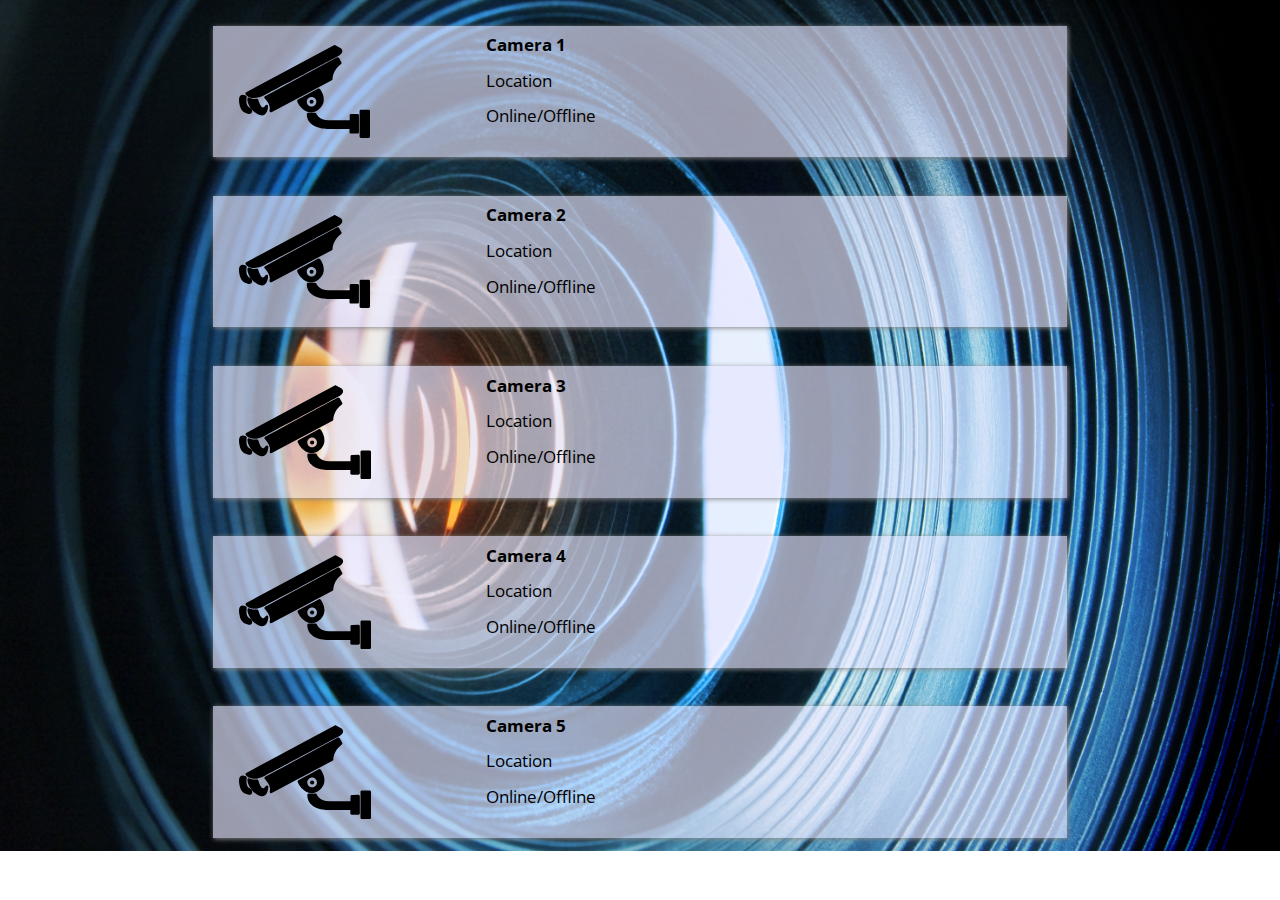
<file: Project/resurces/cameras.html>
<!DOCTYPE html>
<html>
<head>
    <title>Cameras</title>
    <script src="https://ajax.googleapis.com/ajax/libs/jquery/3.2.1/jquery.min.js"></script>
    <script src="https://maxcdn.bootstrapcdn.com/bootstrap/3.3.7/js/bootstrap.min.js"></script>
    <script src="../js/mobile-menu.js"></script>
    <link rel="stylesheet" href="https://maxcdn.bootstrapcdn.com/bootstrap/3.3.7/css/bootstrap.min.css">
    <link href='http://fonts.googleapis.com/css?family=Open+Sans+Condensed:300' rel='stylesheet' type='text/css'>
    <link href="http://code.ionicframework.com/ionicons/1.5.2/css/ionicons.min.css" rel="stylesheet">
    <link rel="stylesheet" href="../css/style.css">
    <link rel="stylesheet" href="../css/cameras.css">
    <script src="../js/cameras-data.js"></script>
</head>
<body>
<div class="container">
    <!--why is row class provided ?-->
    <div class="row cameras" id="cam-area">
    </div>
</div>
</body>
</html>
</file>
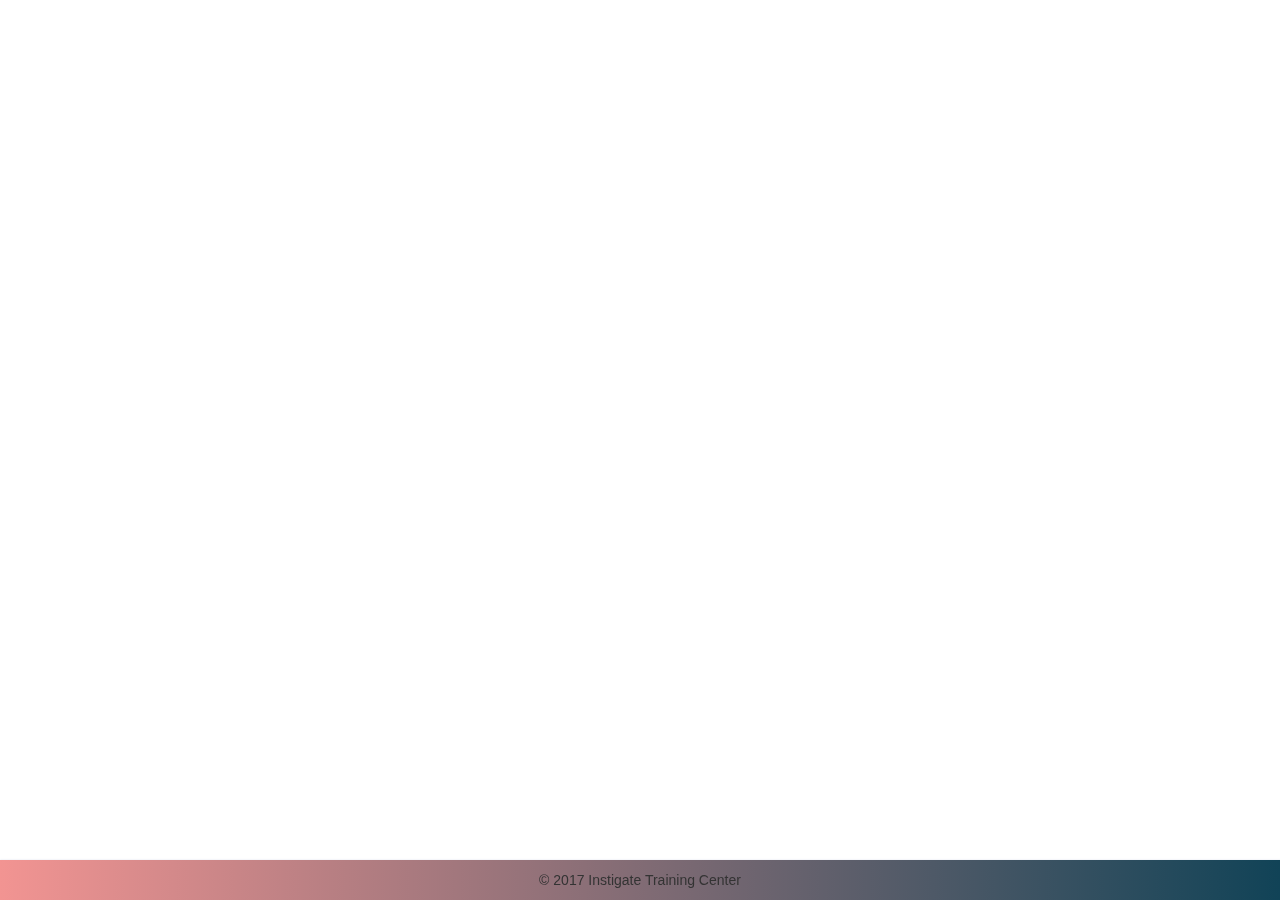
<file: Project/resurces/footer.html>
<!doctype html>
<html lang="en">
<head>
    <meta charset="UTF-8">
    <link rel="stylesheet" href="../css/style.css">
    <script src="https://ajax.googleapis.com/ajax/libs/jquery/3.2.1/jquery.min.js"></script>
    <script src="https://maxcdn.bootstrapcdn.com/bootstrap/3.3.7/js/bootstrap.min.js"></script>
    <link rel="stylesheet" href="https://maxcdn.bootstrapcdn.com/bootstrap/3.3.7/css/bootstrap.min.css">
    <link href='http://fonts.googleapis.com/css?family=Open+Sans+Condensed:300' rel='stylesheet' type='text/css'>
    <link href="http://code.ionicframework.com/ionicons/1.5.2/css/ionicons.min.css" rel="stylesheet">
</head>
<body>
    <div class="topMenu footer">
        <span class="copyright">&copy; 2017 Instigate Training Center</span>
    </div>
</body>
</html>
</file>
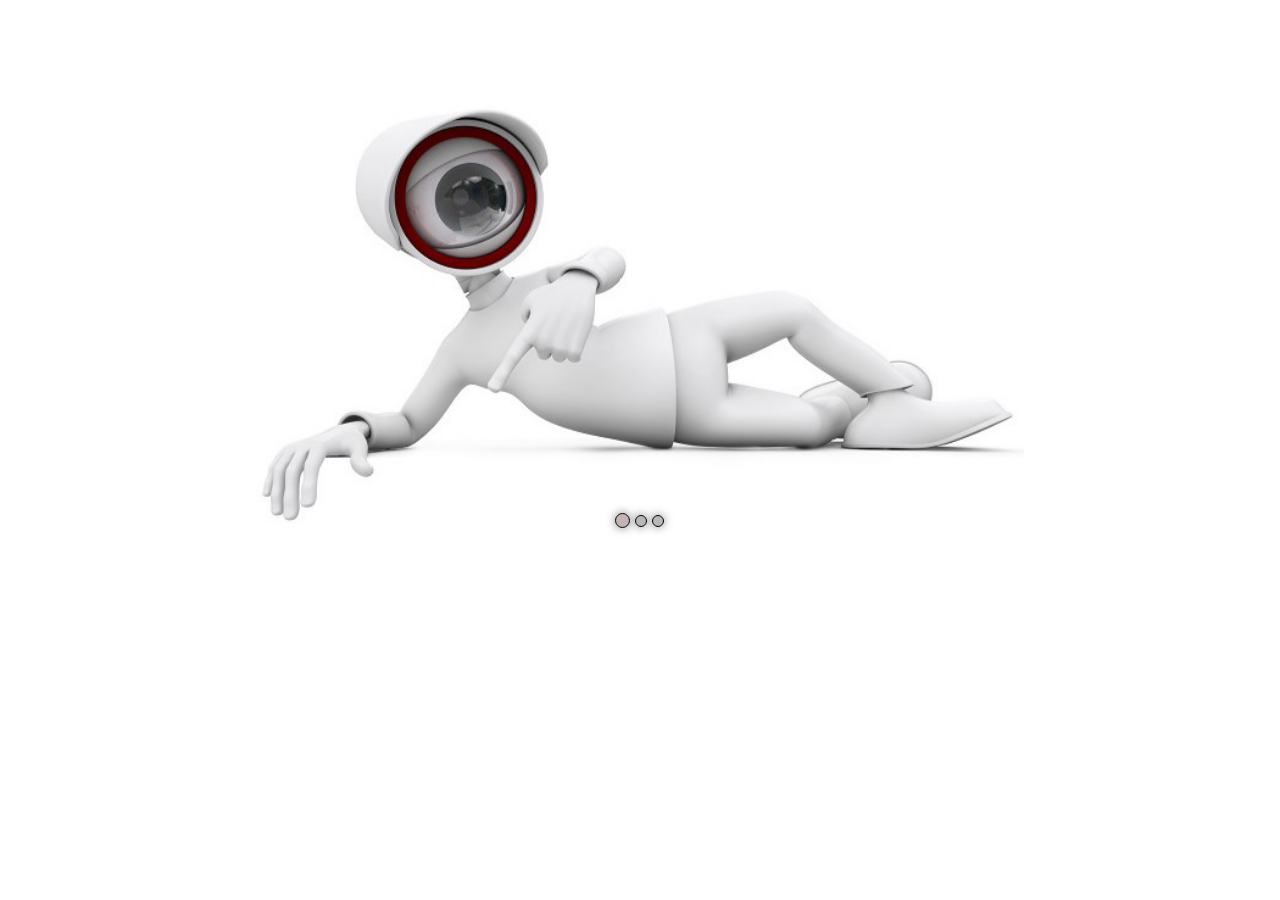
<file: Project/resurces/home.html>
<!DOCTYPE html>
<html lang="en">
<head>
    <meta charset="UTF-8">
    <script src="https://ajax.googleapis.com/ajax/libs/jquery/3.2.1/jquery.min.js"></script>
    <script src="https://maxcdn.bootstrapcdn.com/bootstrap/3.3.7/js/bootstrap.min.js"></script>
    <script src="../js/mobile-menu.js"></script>
    <link rel="stylesheet" href="https://maxcdn.bootstrapcdn.com/bootstrap/3.3.7/css/bootstrap.min.css">
    <link href='http://fonts.googleapis.com/css?family=Open+Sans+Condensed:300' rel='stylesheet' type='text/css'>
    <link href="http://code.ionicframework.com/ionicons/1.5.2/css/ionicons.min.css" rel="stylesheet">
    <link rel="stylesheet" href="../css/home.css">
</head>
<body>
    <div id="myCarousel" class="carousel slide" data-ride="carousel">
        <!-- Indicators -->
        <ol class="carousel-indicators">
            <li data-target="#myCarousel" data-slide-to="0" class="active"></li>
            <li data-target="#myCarousel" data-slide-to="1"></li>
            <li data-target="#myCarousel" data-slide-to="2"></li>
        </ol>

        <!-- Wrapper for slides -->
        <div class="carousel-inner slide">
            <div class="item active" id="item-1">
            </div>

            <div class="item" id="item-2">
            </div>

            <div class="item" id="item-3">
            </div>
        </div>

    </div>
</body>
</html>
</file>
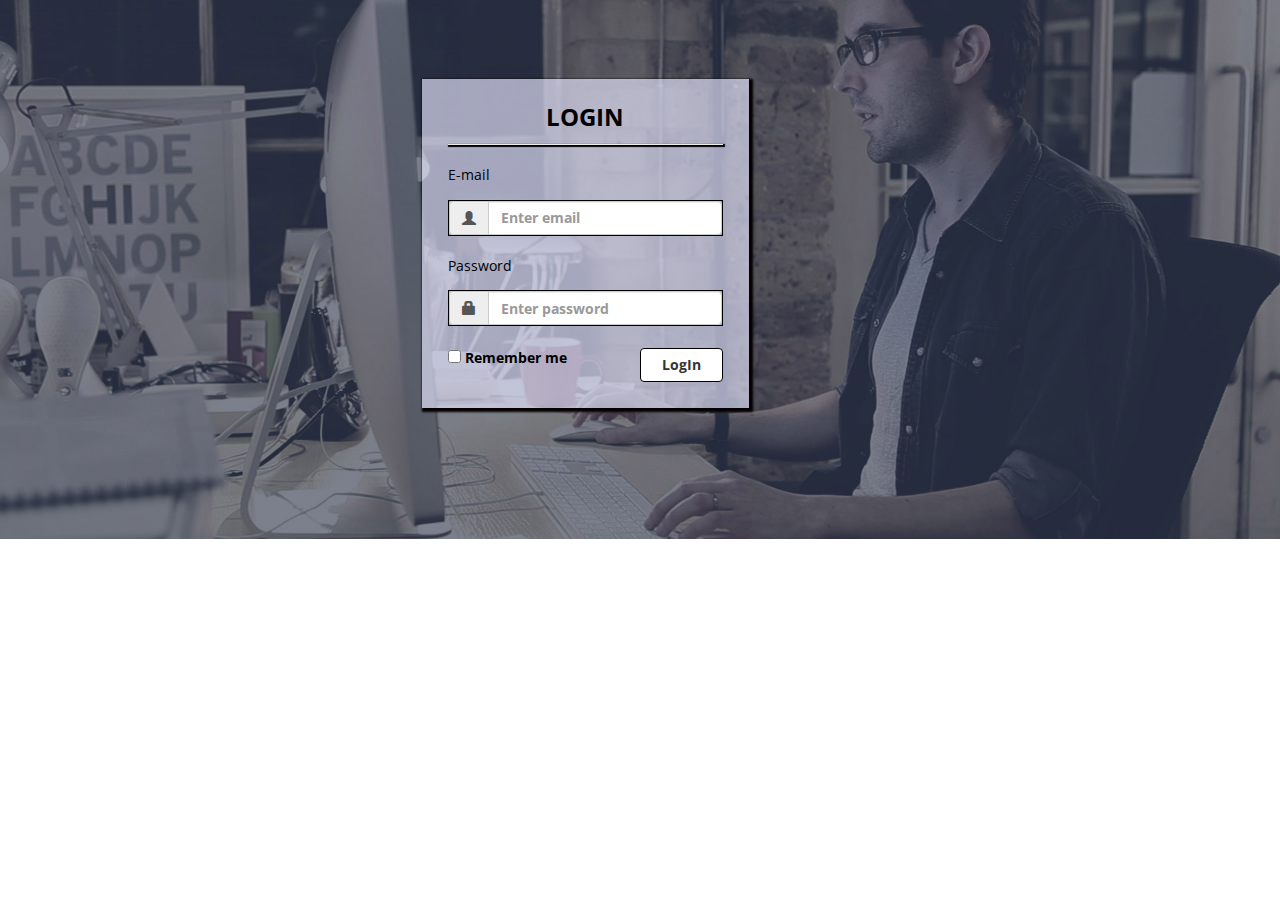
<file: Project/resurces/login.html>
<!DOCTYPE html>
<html>
    <head>
        <title>Login</title>
        <script src="https://ajax.googleapis.com/ajax/libs/jquery/3.2.1/jquery.min.js"></script>
        <script src="https://maxcdn.bootstrapcdn.com/bootstrap/3.3.7/js/bootstrap.min.js"></script>
        <script src="../js/login.js"></script>
        <link rel="stylesheet" href="https://maxcdn.bootstrapcdn.com/bootstrap/3.3.7/css/bootstrap.min.css">
        <link href='http://fonts.googleapis.com/css?family=Open+Sans+Condensed:300' rel='stylesheet' type='text/css'>
        <link href="http://code.ionicframework.com/ionicons/1.5.2/css/ionicons.min.css" rel="stylesheet">
        <link rel="stylesheet" href="../css/style.css">
        <link rel="stylesheet" href="../css/login.css">
    </head>

    <body>
        <div class="container global">
            <div class="container">
                <div class="row loginGlobal">
                    <div class="login col-lg-4 col-lg-offset-4 col-md-4 col-md-offset-4 col-sm-4 col-sm-offset-4 col-xs-8 col-xs-offset-2 col-center-block">

                        <form>
                            <h3 class="logText blink">LOGIN</h3>
                            <hr class="loginLine">
                            <p class="textUsernamePassword">E-mail</p>
                            <label class="label">
                                <div class="input-group input">
                                    <span class="input-group-addon"><i class="glyphicon glyphicon-user"></i></span>
                                    <input id="email" title="Invalid email address" type="email" class="form-control" name="email" placeholder="Enter email" required="required" pattern="[a-z0-9._%+-]+@[a-z0-9.-]+\.[a-z]{2,4}$">
                                </div>
                            </label>

                            <p class="textUsernamePassword">Password</p>
                            <label class="label">
                                <div class="input-group input">
                                    <span class="input-group-addon"><i class="glyphicon glyphicon-lock"></i></span>
                                    <input id="password" title="Password must contain at least 6 characters.All characters are allowed" type="password" class="form-control" name="password" placeholder="Enter password" required="required" pattern=".{6,15}">
                                </div>
                            </label>
                            <div class="remember-logBtn">
                                <label><input class="remember" type="checkbox" name="remember"> Remember me</label>
                                <button type="submit" class="btn btn-default btnLog" id="btnLogId"><strong>LogIn</strong></button>
                            </div>
                        </form>

                    </div>
                </div>
            </div>
        </div>
    </body>
</html>
</file>
<file: Project/css/style.css>
body{
    font-family: 'Open Sans Condensed', sans-serif;
    background: white;
    color:#000000;
    width: 100%;
    min-width: 400px;
    overflow-x: hidden;
}
.container {
    width:100%;
    margin: 0;
    padding: 0;
    overflow-x: hidden;
}

iframe {
    display: block;
    position: absolute;
    top: 55px;
    padding-bottom: 30px;
    border: none;
    width: 100%;
    scroll-padding: 50px;

}

.topMenu {
    padding: 10px;
    box-shadow: 2px 2px 2px 2px #DFE3EE;
    background: rgba(0, 0, 0, 0) linear-gradient(to right, rgba(242, 148, 146, 1), rgba(17, 67, 87, 1)) repeat;
    background-clip: border-box;
    background-origin: padding-box;
    background-position-x: 0;
    background-position-y: 0;
    background-size: auto auto;
}
.header {
    position: fixed;
    top: 0;
    left: 0;
    width: 100%;
    z-index: 100;
}

.footer {
    text-align: center;
    position: fixed;
    width: 100%;
    bottom: 0;
    left: 0;
}
.logo {
    margin-top: 0;
    width:10%;
    display: inline-block;
}

.nav-bar {
    width: 100%;
    font-family: 'Open Sans Condensed', sans-serif;
}
.nav-container {
    overflow: hidden;
}
.nav-menu {
    display: none;
}
nav.nav-bar ul {
    list-style: none;
}
.nav-list {
    margin: 0 auto;
    width: 100%;
    padding: 0;
}
.nav-list li {
    float: left;
    width:25%;
}
.nav-list li a {
    display: block;
    color: rgba(255, 255, 255, 0.8);
    text-shadow: 1px 1px 3px rgb(125, 125, 125);
    font-size: 1.5em;
    text-align: center;
    text-decoration: none;
    -webkit-transition:all 0.2s linear;
    -moz-transition:all 0.2s linear;
    -o-transition:all 0.2s linear;
    transition:all 0.2s linear;
    vertical-align: middle;
}
.nav-list li:hover {
    -webkit-filter: brightness(1.3);
    padding-top: 20px ;
}
.nav-list li:focus {
    -webkit-filter: brightness(1.3);
    padding-top: 20px ;
}
.nav-list li:active {
    -webkit-filter: brightness(1.3);
    padding-top: 20px ;
}


.nav-menu {
    color: #ffffff;
    float: left;
    display: block;
    padding: 10px 10px;
    cursor: pointer;
    text-decoration: none;
}
#nav li a:hover {
    text-decoration: none;
    margin-left: 3%;
}
#nav li a:focus{
    text-decoration: none;
}
#nav {
    display:none;
    list-style: none;
}
.nav-menu:hover {
        color: #fffff4;
        text-decoration: none;
}
</file>
<file: Project/css/cameras.css>
.cameras {
    background-image: url("../images/camera-lens.jpg");
    margin-left: 0;
    margin-right: 0;
    background-size: cover;
}

.camera-info {
    margin-top:2%;
    margin-bottom:1%;
    background-color: rgba(230, 231, 255, 0.66);
    font-size: 1.2em;
    box-shadow: 1px 1px 5px #888888;
}

/*TODO typo in wrod foto :)*/

.cam-foto {
    background-image: url("../images/cam.svg");
    margin-left: 11px;
    padding: 8%;
    background-size: contain;
    background-repeat: no-repeat;
    display: inline-block;
    float: left;
    width: 30%;
    opacity:1;
}

.cam-foto:hover {
    opacity:0.8;
}

.info {
    float:left;
    width: 47%;
}

.info-field {
    margin-bottom: 3%;
    margin-top:3%; 
}

.icons {
    width:19%;
    display: inline-block;
    margin-top: 2%;
}

/*TODO background-color: white; can be defined as variable by using scss*/

.icons>button {
    background-color: rgba(230, 231, 255, 0.66);
}

.icons>button:focus {
    background-color: white;
    outline:none;
}

.icons>button:active {
    background-color: white;
    outline: none;
}
</file>
<file: Project/css/home.css>
.carousel-indicators .active {
    background-color: rgba(74, 31, 31, 0.33);
    width: 15px;
    height: 15px;
}

.carousel-indicators li{
    width: 12px;
    height: 12px;
    border: solid 1px #000;
    box-shadow: 0 0 10px rgba(0,0,0,0.5);
    background-color: rgba(0, 0, 0, 0.28);
}
.item {
    margin:auto;
    margin-top:2%;
    margin-bottom:2%;
    padding: 20%;
}

#item-1 {
    background: url("../images/camera.jpg") center  no-repeat;
    background-size: contain;
}
#item-2 {
    background: url("../images/camera1.jpg") center  no-repeat;
    background-size: contain;
}
#item-3 {
    background: url("../images/camera2.jpg") center  no-repeat;
    background-size: contain;
}
</file>
<file: Project/css/login.css>
.global {
    background-image: url("../images/logImg1.jpg");
    background-repeat: no-repeat;
    background-position: center;
    -webkit-background-size: cover;
    -moz-background-size: cover;
    -o-background-size: cover;
    background-size: cover;
    overflow:hidden;
}

.login {
    background-color: rgba(230, 231, 255, 0.66);
    opacity: 1;
    padding:3% 2% 2% 2%;
    box-shadow: 2px 2px 2px 2px rgb(6, 0, 0);
    width: 25%;
    margin-top: 6%;
    margin-bottom: 10%;
    min-width:270px;
}

.input {
    border:solid 1px black;
}

.textUsernamePassword {
    margin-bottom:-2%;
}

.logText {
    text-align:center;
    margin-bottom: 7%;
    margin-top:-5%;
    font-family: 'Open Sans Condensed', sans-serif;
}
.loginLine {
    margin-top:-2%;
    box-shadow:1px 1px 1px 1px black;
}
.btnLog {
    border:solid 1px black;
    display: inline;
    float: right;
    width: 30%;
    margin-top: 0.5%;
    margin-right:0;
}

#btnLogId:hover, #btnLogId:active {
    color: black;
    background-color: rgb(211, 212, 236);
    border:solid 1px black
}


.blink {
    -webkit-animation: blink 3s linear infinite;
    animation: blink 2s linear infinite;
    font-weight: bold;
    color: #000000;
}

@-webkit-keyframes blink {
    0% { color: #060000; }
    50% { color: #ffffff; }
    100% { color: #060000; }
}

@keyframes blink {
    0% { color: #000000; }
    50% { color: #ffffff; }
    100% { color: #060000; }
}
</file>
